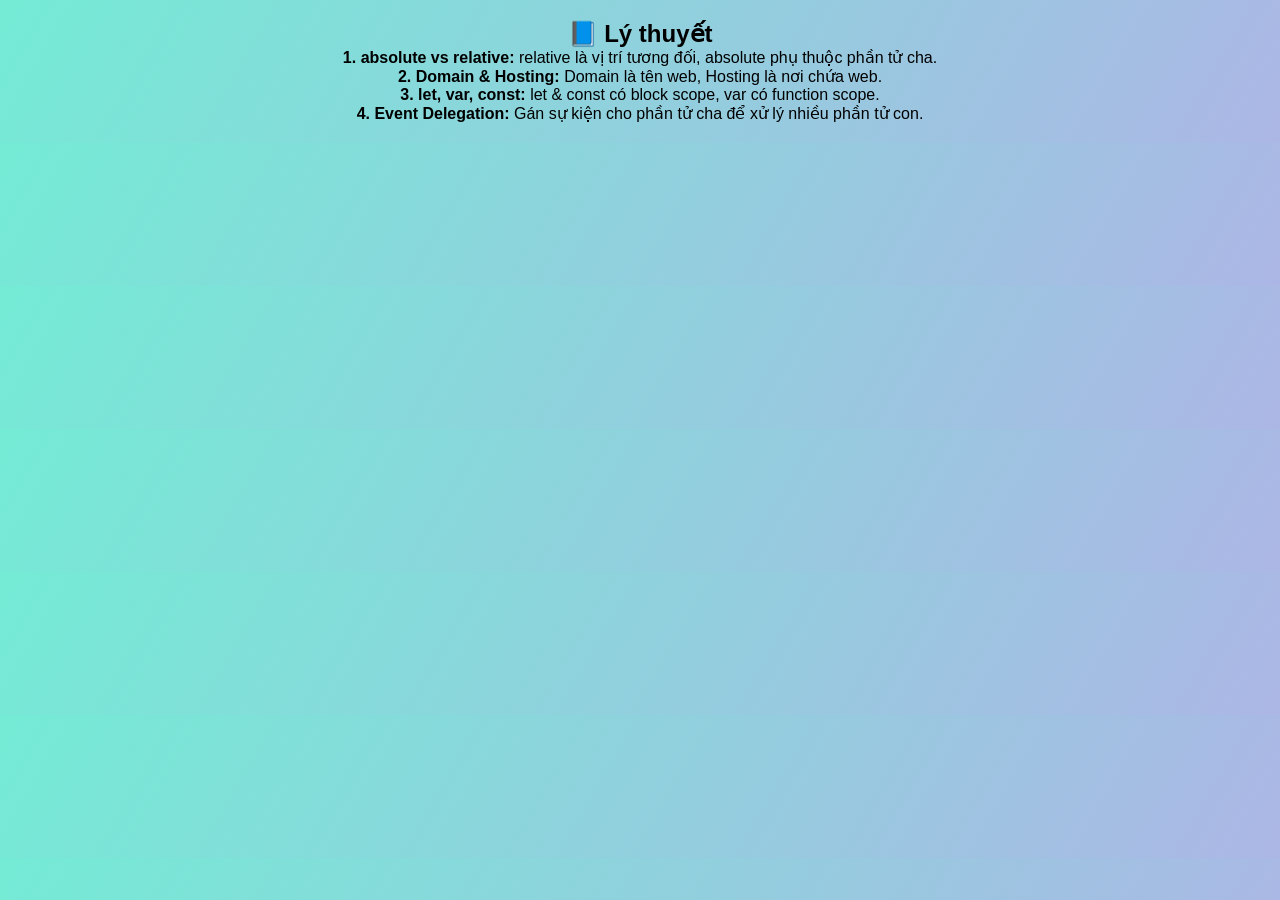
<file: about.html>
<!doctype html>
<html>
  <head>
    <meta charset="UTF-8" />
    <title>Lý thuyết</title>
    <link rel="stylesheet" href="css/style.css" />
  </head>
  <body>
    <h2>📘 Lý thuyết</h2>

    <p>
      <b>1. absolute vs relative:</b> relative là vị trí tương đối, absolute phụ
      thuộc phần tử cha.
    </p>

    <p>
      <b>2. Domain & Hosting:</b> Domain là tên web, Hosting là nơi chứa web.
    </p>

    <p>
      <b>3. let, var, const:</b> let & const có block scope, var có function
      scope.
    </p>

    <p>
      <b>4. Event Delegation:</b> Gán sự kiện cho phần tử cha để xử lý nhiều
      phần tử con.
    </p>
  </body>
</html>
</file>
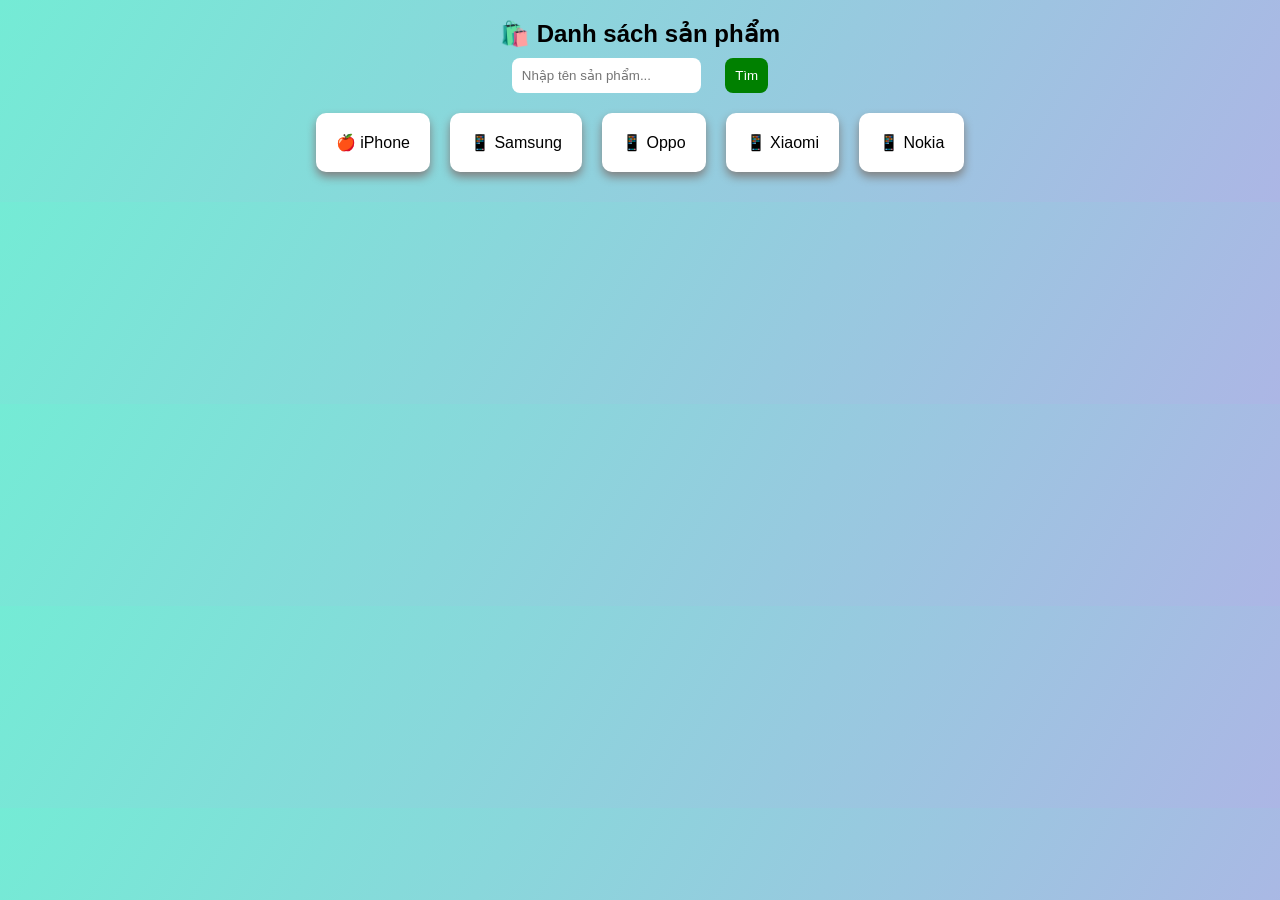
<file: baitap01.html>
<!doctype html>
<html>
  <head>
    <meta charset="UTF-8" />
    <title>Bài 1</title>
    <link rel="stylesheet" href="css/style.css" />
  </head>
  <body>
    <h2>🛍️ Danh sách sản phẩm</h2>

    <input type="text" id="search" placeholder="Nhập tên sản phẩm..." />
    <button onclick="search()">Tìm</button>

    <div id="list" class="container"></div>

    <script>
      let products = [
        "🍎 iPhone",
        "📱 Samsung",
        "📱 Oppo",
        "📱 Xiaomi",
        "📱 Nokia",
      ];

      function render(list) {
        let html = "";
        list.forEach((p) => {
          html += `<div class="item">${p}</div>`;
        });
        document.getElementById("list").innerHTML = html;
      }

      render(products);

      function search() {
        let keyword = document.getElementById("search").value.toLowerCase();

        let result = products.filter((p) => p.toLowerCase().includes(keyword));

        if (result.length === 0) {
          document.getElementById("list").innerHTML =
            "<h3 style='color:red'>❌ Không tìm thấy sản phẩm</h3>";
        } else {
          render(result);
        }
      }
    </script>
  </body>
</html>
</file>
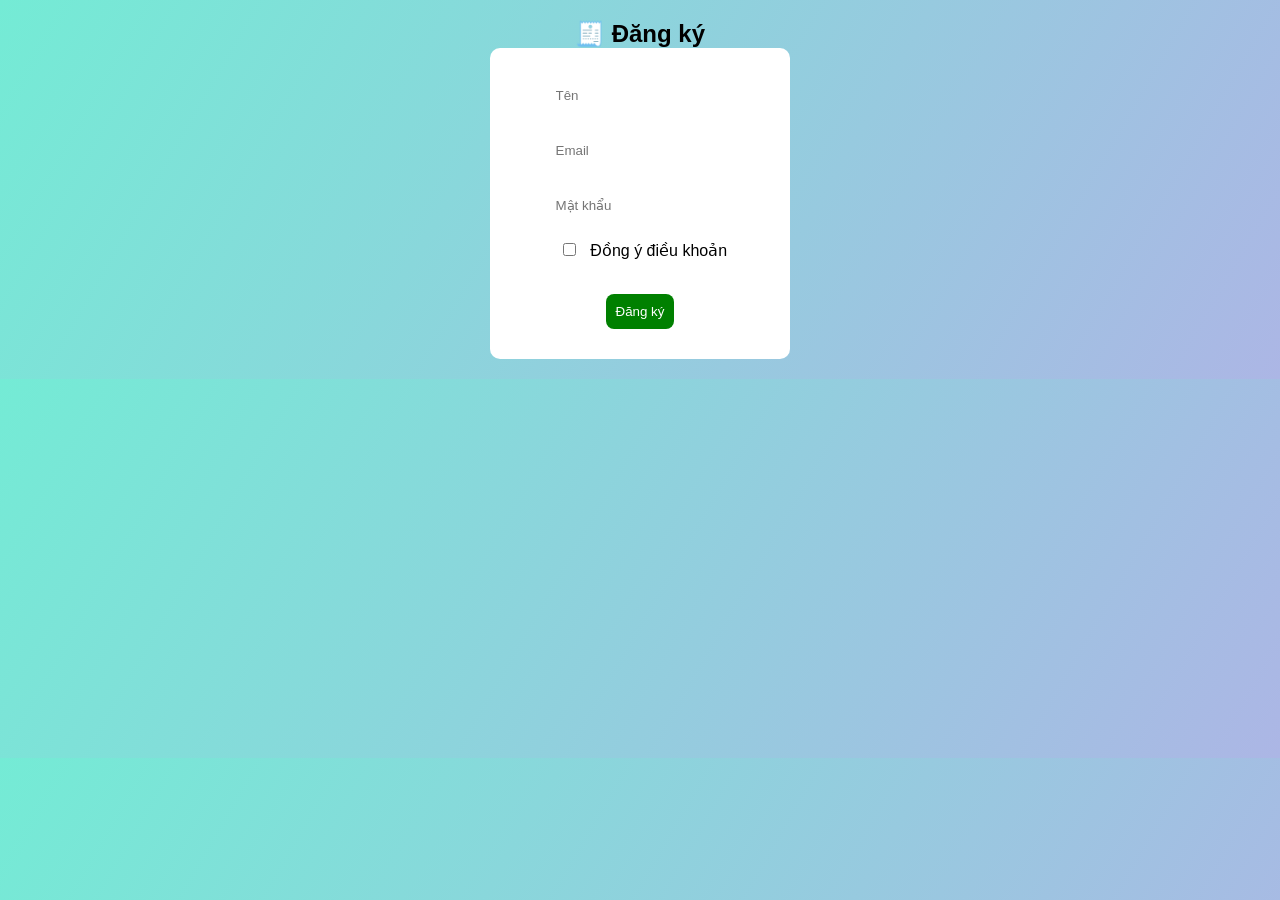
<file: baitap02.html>
<!doctype html>
<html>
  <head>
    <meta charset="UTF-8" />
    <title>Bài 2</title>
    <link rel="stylesheet" href="css/style.css" />
  </head>
  <body>
    <h2 style="text-align: center">🧾 Đăng ký</h2>

    <form onsubmit="return validate();">
      <input type="text" id="name" placeholder="Tên" /><br />
      <input type="email" id="email" placeholder="Email" /><br />
      <input type="password" id="pass" placeholder="Mật khẩu" /><br />

      <label> <input type="checkbox" id="agree" /> Đồng ý điều khoản </label
      ><br /><br />

      <button type="submit">Đăng ký</button>
    </form>

    <script>
      function validate() {
        let email = document.getElementById("email").value;
        let pass = document.getElementById("pass").value;
        let agree = document.getElementById("agree").checked;

        let regex = /^[^\s@]+@[^\s@]+\.[^\s@]+$/;

        if (!regex.test(email)) {
          alert("❌ Email không hợp lệ");
          return false;
        }

        if (pass.length < 8) {
          alert("❌ Mật khẩu >= 8 ký tự");
          return false;
        }

        if (!agree) {
          alert("❌ Phải đồng ý điều khoản");
          return false;
        }

        localStorage.setItem("user", email);

        alert("🎉 Đăng ký thành công!");
        return true;
      }
    </script>
  </body>
</html>
</file>
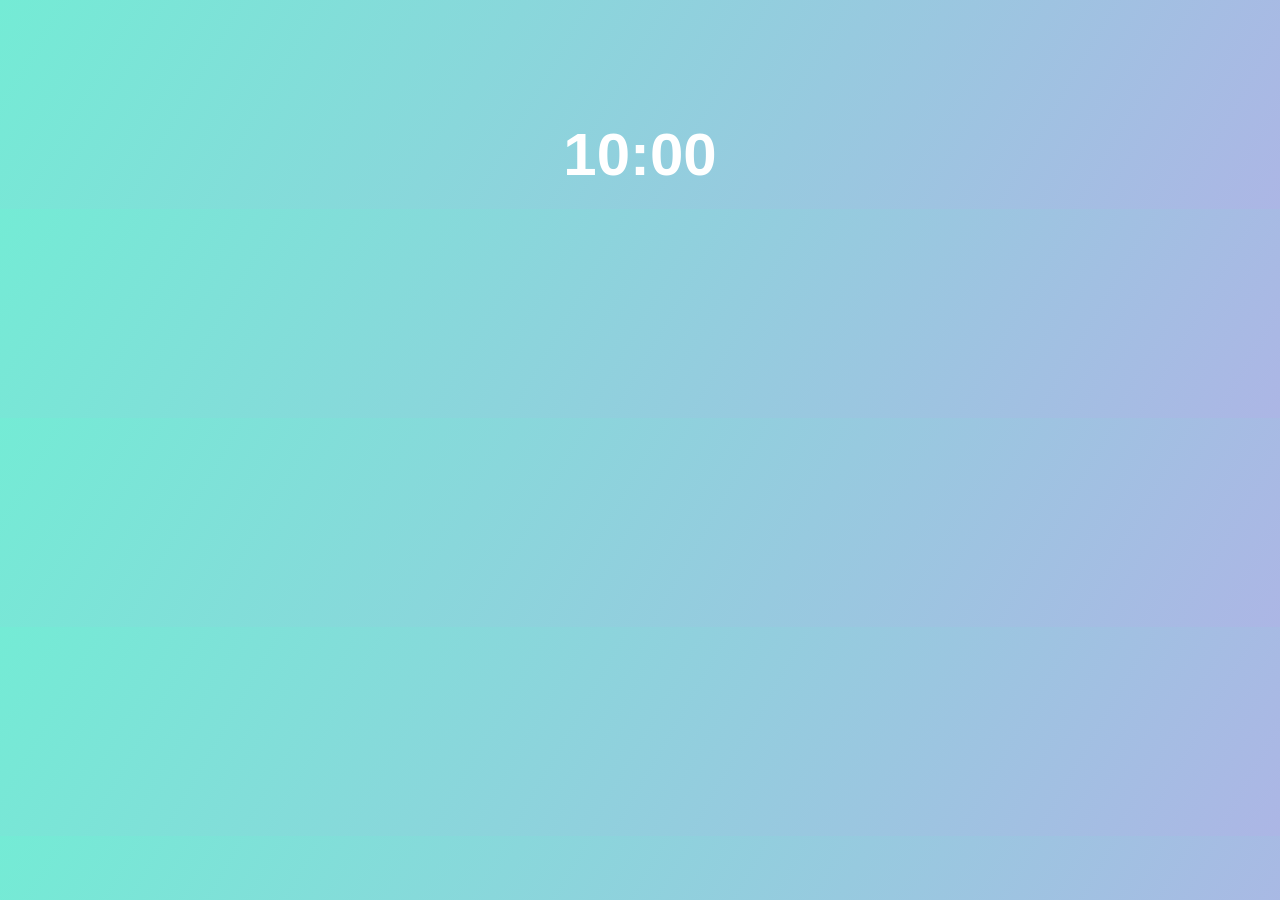
<file: baitap03.html>
<!doctype html>
<html>
  <head>
    <meta charset="UTF-8" />
    <title>Bài 3</title>
    <link rel="stylesheet" href="css/style.css" />
  </head>
  <body>
    <h1 id="time">10:00</h1>

    <script>
      let time = 600;

      let interval = setInterval(() => {
        let minutes = Math.floor(time / 60);
        let seconds = time % 60;

        document.getElementById("time").innerText =
          `${minutes}:${seconds < 10 ? "0" + seconds : seconds}`;

        if (time < 60) {
          document.getElementById("time").classList.add("warning");
        }

        time--;

        if (time < 0) {
          clearInterval(interval);
          alert("⏰ Hết thời gian!");
        }
      }, 1000);
    </script>
  </body>
</html>
</file>
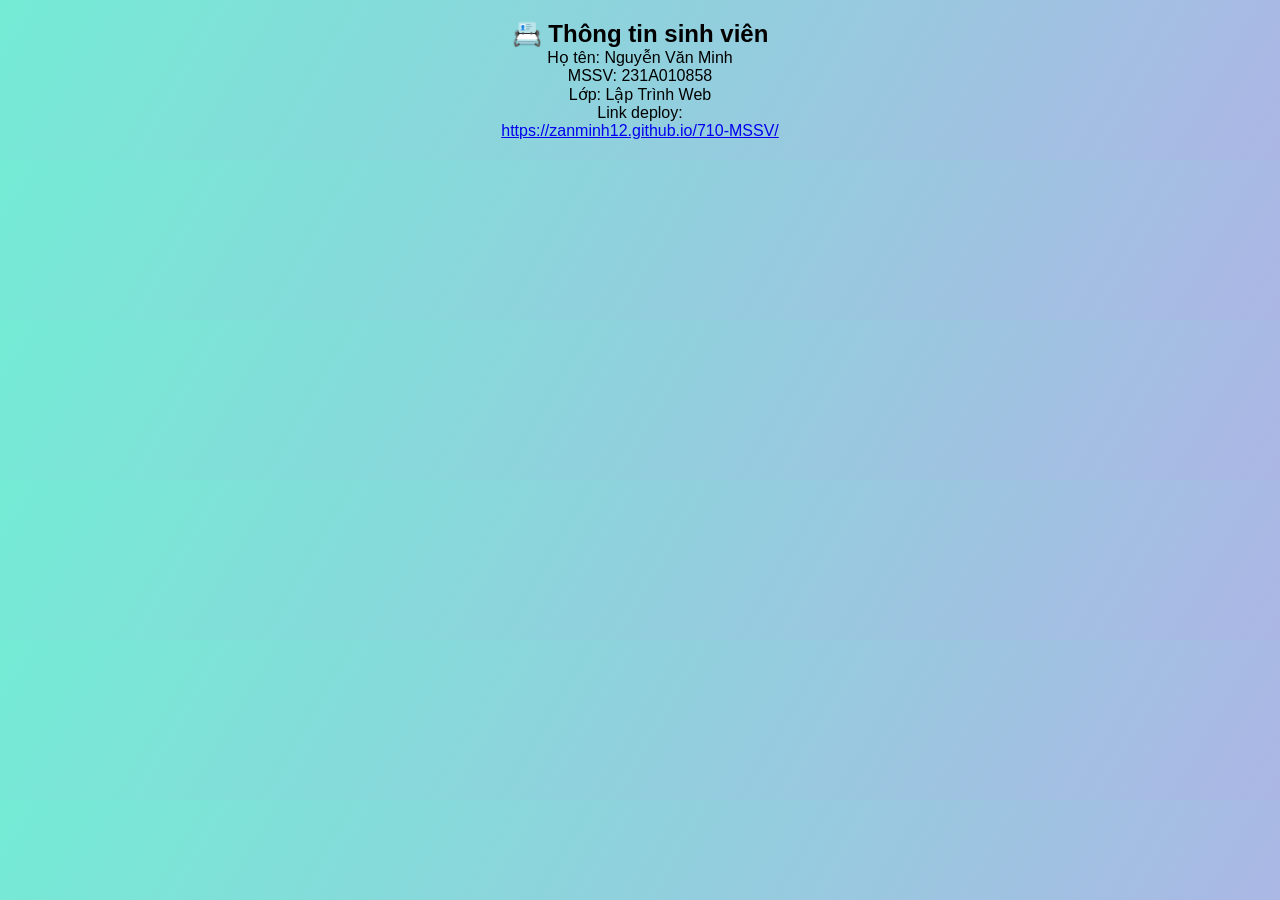
<file: contact.html>
<!doctype html>
<html>
  <head>
    <meta charset="UTF-8" />
    <title>Điểm danh</title>
    <link rel="stylesheet" href="css/style.css" />
  </head>
  <body>
    <h2>📇 Thông tin sinh viên</h2>

    <p>Họ tên: Nguyễn Văn Minh</p>
    <p>MSSV: 231A010858</p>
    <p>Lớp: Lập Trình Web</p>

    <p>Link deploy:</p>
    <a href="#">https://zanminh12.github.io/710-MSSV/</a>
  </body>
</html>
</file>
<file: css/style.css>
* {
  margin: 0;
  padding: 0;
  box-sizing: border-box;
}

body {
  font-family: Arial;
  text-align: center;
  background: linear-gradient(120deg, #74ebd5, #acb6e5);
  padding: 20px;
}

nav a {
  text-decoration: none;
  color: white;
  background: #333;
  padding: 10px;
  margin: 5px;
  border-radius: 8px;
}

nav a:hover {
  background: #ff6b6b;
}

.container {
  display: flex;
  flex-wrap: wrap;
  justify-content: center;
}

.item {
  background: white;
  padding: 20px;
  margin: 10px;
  border-radius: 10px;
  box-shadow: 0 5px 10px gray;
}

input,
button {
  padding: 10px;
  margin: 10px;
  border-radius: 8px;
  border: none;
}

button {
  background: green;
  color: white;
}

form {
  background: white;
  padding: 20px;
  border-radius: 10px;
  width: 300px;
  margin: auto;
}

#time {
  font-size: 60px;
  color: white;
  margin-top: 100px;
}

.warning {
  color: red;
  animation: blink 1s infinite;
}

@keyframes blink {
  50% {
    opacity: 0;
  }
}
</file>
